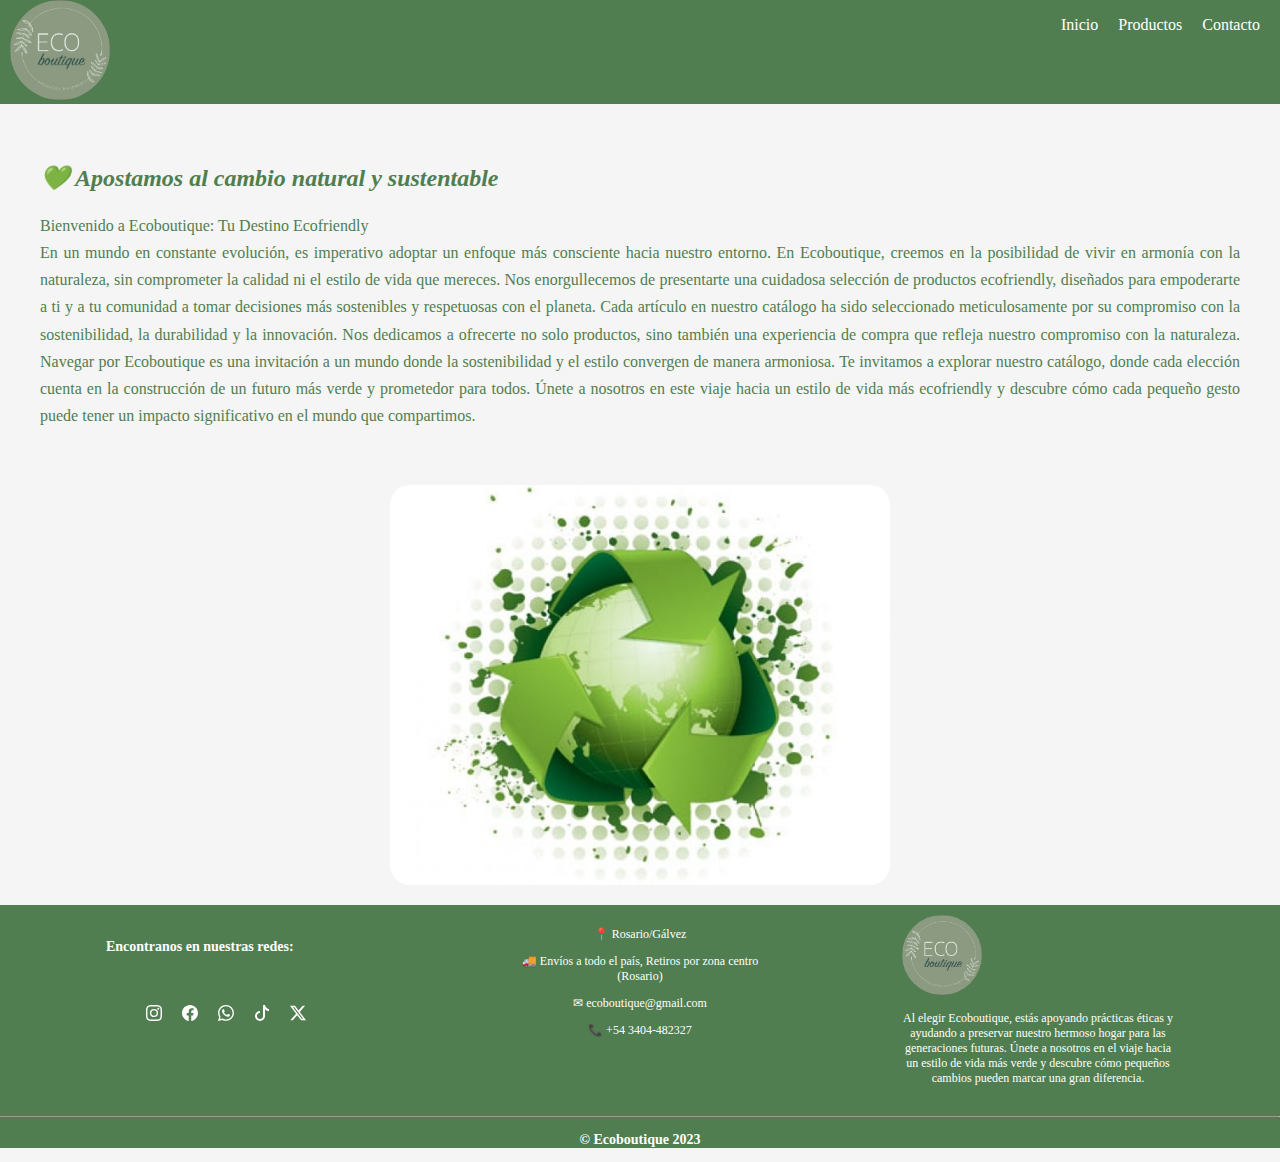
<file: index.html>
<!DOCTYPE html>
<html lang="es">

<head>
    <meta charset="UTF-8">
    <meta name="viewport" content="width=device-width, initial-scale=1.0">
    <link rel="stylesheet" href="./CSS/style.css">
    <title>Ecoboutique</title>
</head>

<body>
    <!--Barra de navegación-->
    <header>
        <nav>
            <!--Logo-->
            <div>
                <img class="logo" src="./IMG/ecoboutique.logo.jpg" alt="ecoboutique logo">
            </div>
            <!--Menu-->
            <ul>
                <li><a href="./index.html">Inicio</a></li>
                <li><a href="./PAGES/productos.html">Productos</a></li>
                <li><a href="./PAGES/contacto.html">Contacto</a></li>
            </ul>
        </nav>
    </header>

    <!--Introduccion-->
    <section>
        <h2>💚 Apostamos al cambio natural y sustentable</h2>
        <p class="introduccion">Bienvenido a Ecoboutique: Tu Destino Ecofriendly
            <br>
            En un mundo en constante evolución, es imperativo adoptar un enfoque más consciente hacia nuestro entorno.
            En
            Ecoboutique, creemos en la posibilidad de vivir en armonía con la naturaleza, sin comprometer la
            calidad ni el estilo de vida que mereces. Nos enorgullecemos de presentarte una cuidadosa selección de
            productos
            ecofriendly, diseñados para empoderarte a ti y a tu comunidad a tomar decisiones más sostenibles y
            respetuosas
            con el planeta.

            Cada artículo en nuestro catálogo ha sido seleccionado meticulosamente por su compromiso con la
            sostenibilidad,
            la durabilidad y la innovación.

            Nos dedicamos a ofrecerte no solo productos, sino también una experiencia de compra que refleja nuestro
            compromiso con la naturaleza. Navegar por Ecoboutique es una invitación a un mundo donde la
            sostenibilidad y el estilo convergen de manera armoniosa.

            Te invitamos a explorar nuestro catálogo, donde cada elección cuenta en la construcción de un futuro más
            verde y
            prometedor para todos. Únete a nosotros en este viaje hacia un estilo de vida más ecofriendly y descubre
            cómo
            cada pequeño gesto puede tener un impacto significativo en el mundo que compartimos.
        </p>
    </section>

    <div class="fotos">
        <img class="foto" src="./IMG/eco.jpg" alt="foto">
    </div>

    <!--Footer/Iconos de Bootstrap-->
    <footer>
        <div class="pie">
        <div class="columna">
                <h5>Encontranos en nuestras redes:</h5>
                <ul class="redes">
                    <!--Instagram-->
                    <li>
                        <a href="https://www.instagram.com/ecoboutiqueok/" target="_blank">
                            <svg xmlns="http://www.w3.org/2000/svg" width="16" height="16" fill="currentColor"
                                class="bi bi-instagram" viewBox="0 0 16 16">
                                <path
                                    d="M8 0C5.829 0 5.556.01 4.703.048 3.85.088 3.269.222 2.76.42a3.917 3.917 0 0 0-1.417.923A3.927 3.927 0 0 0 .42 2.76C.222 3.268.087 3.85.048 4.7.01 5.555 0 5.827 0 8.001c0 2.172.01 2.444.048 3.297.04.852.174 1.433.372 1.942.205.526.478.972.923 1.417.444.445.89.719 1.416.923.51.198 1.09.333 1.942.372C5.555 15.99 5.827 16 8 16s2.444-.01 3.298-.048c.851-.04 1.434-.174 1.943-.372a3.916 3.916 0 0 0 1.416-.923c.445-.445.718-.891.923-1.417.197-.509.332-1.09.372-1.942C15.99 10.445 16 10.173 16 8s-.01-2.445-.048-3.299c-.04-.851-.175-1.433-.372-1.941a3.926 3.926 0 0 0-.923-1.417A3.911 3.911 0 0 0 13.24.42c-.51-.198-1.092-.333-1.943-.372C10.443.01 10.172 0 7.998 0h.003zm-.717 1.442h.718c2.136 0 2.389.007 3.232.046.78.035 1.204.166 1.486.275.373.145.64.319.92.599.28.28.453.546.598.92.11.281.24.705.275 1.485.039.843.047 1.096.047 3.231s-.008 2.389-.047 3.232c-.035.78-.166 1.203-.275 1.485a2.47 2.47 0 0 1-.599.919c-.28.28-.546.453-.92.598-.28.11-.704.24-1.485.276-.843.038-1.096.047-3.232.047s-2.39-.009-3.233-.047c-.78-.036-1.203-.166-1.485-.276a2.478 2.478 0 0 1-.92-.598 2.48 2.48 0 0 1-.6-.92c-.109-.281-.24-.705-.275-1.485-.038-.843-.046-1.096-.046-3.233 0-2.136.008-2.388.046-3.231.036-.78.166-1.204.276-1.486.145-.373.319-.64.599-.92.28-.28.546-.453.92-.598.282-.11.705-.24 1.485-.276.738-.034 1.024-.044 2.515-.045v.002zm4.988 1.328a.96.96 0 1 0 0 1.92.96.96 0 0 0 0-1.92zm-4.27 1.122a4.109 4.109 0 1 0 0 8.217 4.109 4.109 0 0 0 0-8.217zm0 1.441a2.667 2.667 0 1 1 0 5.334 2.667 2.667 0 0 1 0-5.334z" />
                            </svg>
                        </a>
                    </li>
                    <!--Facebook-->
                    <li>
                        <a href="https://www.facebook.com/" target="_blank">
                            <svg xmlns="http://www.w3.org/2000/svg" width="16" height="16" fill="currentColor"
                                class="bi bi-facebook" viewBox="0 0 16 16">
                                <path
                                    d="M16 8.049c0-4.446-3.582-8.05-8-8.05C3.58 0-.002 3.603-.002 8.05c0 4.017 2.926 7.347 6.75 7.951v-5.625h-2.03V8.05H6.75V6.275c0-2.017 1.195-3.131 3.022-3.131.876 0 1.791.157 1.791.157v1.98h-1.009c-.993 0-1.303.621-1.303 1.258v1.51h2.218l-.354 2.326H9.25V16c3.824-.604 6.75-3.934 6.75-7.951z" />
                            </svg>
                        </a>
                    </li>
                    <!--Whatsapp-->
                    <li>
                        <a href="https://web.whatsapp.com/" target="_blank">
                            <svg xmlns="http://www.w3.org/2000/svg" width="16" height="16" fill="currentColor"
                                class="bi bi-whatsapp" viewBox="0 0 16 16">
                                <path
                                    d="M13.601 2.326A7.854 7.854 0 0 0 7.994 0C3.627 0 .068 3.558.064 7.926c0 1.399.366 2.76 1.057 3.965L0 16l4.204-1.102a7.933 7.933 0 0 0 3.79.965h.004c4.368 0 7.926-3.558 7.93-7.93A7.898 7.898 0 0 0 13.6 2.326zM7.994 14.521a6.573 6.573 0 0 1-3.356-.92l-.24-.144-2.494.654.666-2.433-.156-.251a6.56 6.56 0 0 1-1.007-3.505c0-3.626 2.957-6.584 6.591-6.584a6.56 6.56 0 0 1 4.66 1.931 6.557 6.557 0 0 1 1.928 4.66c-.004 3.639-2.961 6.592-6.592 6.592zm3.615-4.934c-.197-.099-1.17-.578-1.353-.646-.182-.065-.315-.099-.445.099-.133.197-.513.646-.627.775-.114.133-.232.148-.43.05-.197-.1-.836-.308-1.592-.985-.59-.525-.985-1.175-1.103-1.372-.114-.198-.011-.304.088-.403.087-.088.197-.232.296-.346.1-.114.133-.198.198-.33.065-.134.034-.248-.015-.347-.05-.099-.445-1.076-.612-1.47-.16-.389-.323-.335-.445-.34-.114-.007-.247-.007-.38-.007a.729.729 0 0 0-.529.247c-.182.198-.691.677-.691 1.654 0 .977.71 1.916.81 2.049.098.133 1.394 2.132 3.383 2.992.47.205.84.326 1.129.418.475.152.904.129 1.246.08.38-.058 1.171-.48 1.338-.943.164-.464.164-.86.114-.943-.049-.084-.182-.133-.38-.232z" />
                            </svg>
                        </a>
                    </li>
                    <!--Tik Tok-->
                    <li>
                        <a href="https://www.tiktok.com/en/" target="_blank">
                            <svg xmlns="http://www.w3.org/2000/svg" width="16" height="16" fill="currentColor"
                                class="bi bi-tiktok" viewBox="0 0 16 16">
                                <path
                                    d="M9 0h1.98c.144.715.54 1.617 1.235 2.512C12.895 3.389 13.797 4 15 4v2c-1.753 0-3.07-.814-4-1.829V11a5 5 0 1 1-5-5v2a3 3 0 1 0 3 3V0Z" />
                            </svg>
                        </a>
                    </li>
                    <!--X-->
                    <li>
                        <a href="https://twitter.com/" target="_blank">
                            <svg xmlns="http://www.w3.org/2000/svg" width="16" height="16" fill="currentColor"
                                class="bi bi-twitter-x" viewBox="0 0 16 16">
                                <path
                                    d="M12.6.75h2.454l-5.36 6.142L16 15.25h-4.937l-3.867-5.07-4.425 5.07H.316l5.733-6.57L0 .75h5.063l3.495 4.633L12.601.75Zm-.86 13.028h1.36L4.323 2.145H2.865l8.875 11.633Z" />
                            </svg>
                        </a>
                    </li>
                </ul>
            </div>
            <div class="columna">
                <p> 📍 Rosario/Gálvez</p>
                <p>🚚 Envíos a todo el país, Retiros por zona centro (Rosario)</p>
                <p>✉ ecoboutique@gmail.com </p>
                <p>📞 +54 3404-482327 </p>
            </div>


            <div class="columna">
                <img class="logo2" src="./IMG/ecoboutique.logo.jpg">
            <p>Al elegir Ecoboutique, estás apoyando prácticas éticas y ayudando a preservar nuestro hermoso
                hogar para las generaciones futuras. Únete a nosotros en el viaje hacia un estilo de vida más verde y
                descubre cómo pequeños cambios pueden marcar una gran diferencia.</p>
             </div>
             </div>

        <hr>
        <h3 class="copyright"> &copy; Ecoboutique 2023 </h3>
    </footer>

</body>

</html>
</file>
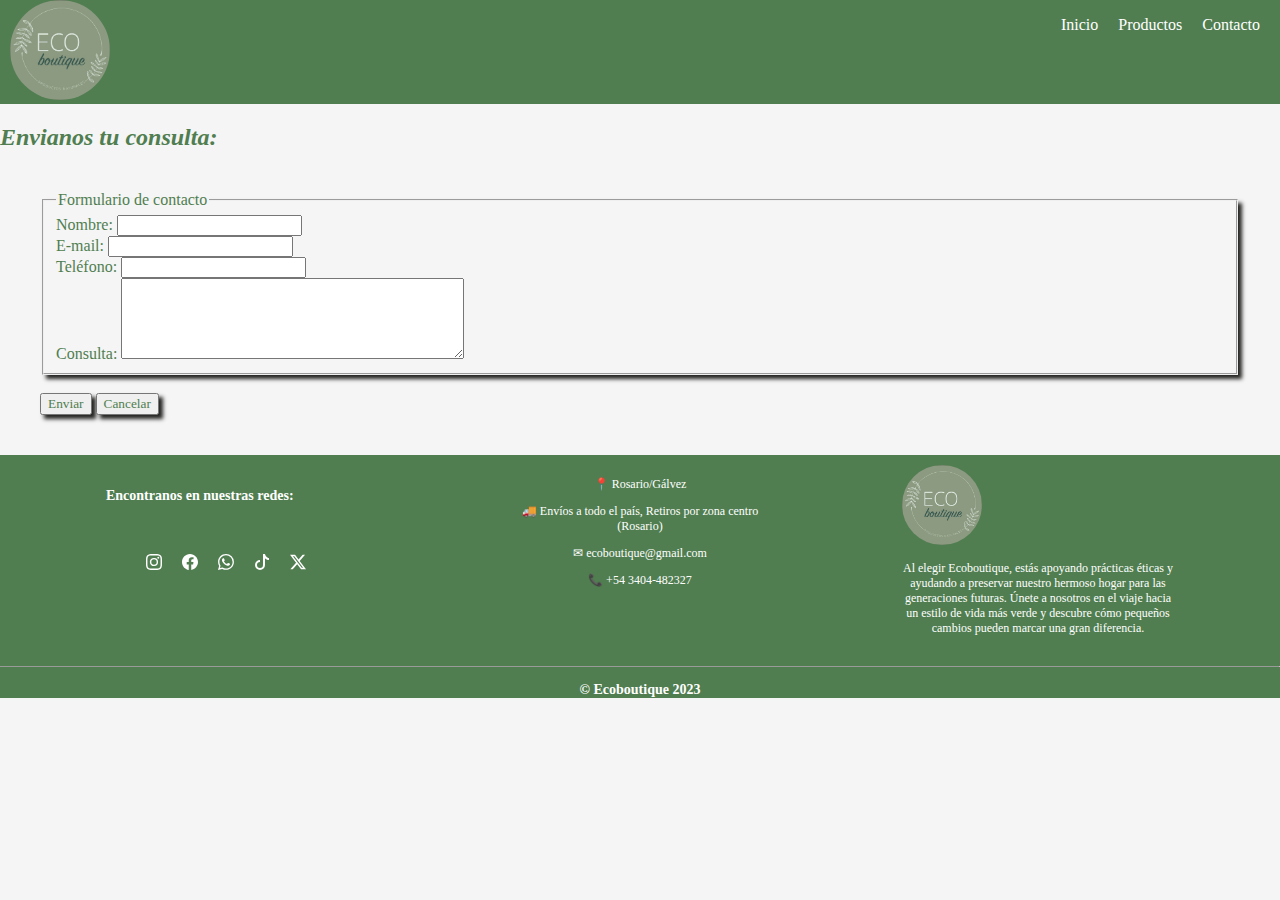
<file: PAGES/contacto.html>
<!DOCTYPE html>
<html lang="es">

<head>
    <meta charset="UTF-8">
    <meta name="viewport" content="width=device-width, initial-scale=1.0">
    <link rel="stylesheet" href="../CSS/style.css">
    <title>Contacto</title>
</head>

<body>
    <!--Barra de navegación-->
    <header>
        <nav>
            <!--Logo-->
            <div>
                <img class="logo" src="../IMG/ecoboutique.logo.jpg" alt="ecoboutique logo">
            </div>
            <!--Menu-->
            <ul>
                <li><a href="../index.html">Inicio</a></li>
                <li><a href="./productos.html">Productos</a></li>
                <li><a href="./contacto.html">Contacto</a></li>
            </ul>
        </nav>
    </header>

    <!--Formulario de contacto-->
    <h2>Envianos tu consulta:</h2>
    <div class="formulario">
        <form action="procesar" method="get">
            <fieldset class="box">
                <legend id="contacto">Formulario de contacto</legend>
                <label for="nombre">Nombre:</label>
                <input type="text" name="nombre" id="nombre" required>
                <br>

                <label for="email">E-mail:</label>
                <input type="email" name="email" id="email" required>
                <br>

                <label for="telefono">Teléfono:</label>
                <input type="number" name="telefono" id="telefono">
                <br>

                <label for="area">Consulta:</label>
                <textarea name="area" id="area" cols="40" rows="5"></textarea>
                <br>
            </fieldset>
            <br>

            <button class="box" type="submit">Enviar</button>
            <button class="box" type="reset">Cancelar</button>
        </form>
    </div>

   <!--Footer/Iconos de Bootstrap-->
   <footer>
    <div class="pie">
    <div class="columna">
            <h5>Encontranos en nuestras redes:</h5>
            <ul class="redes">
                <!--Instagram-->
                <li>
                    <a href="https://www.instagram.com/ecoboutiqueok/" target="_blank">
                        <svg xmlns="http://www.w3.org/2000/svg" width="16" height="16" fill="currentColor"
                            class="bi bi-instagram" viewBox="0 0 16 16">
                            <path
                                d="M8 0C5.829 0 5.556.01 4.703.048 3.85.088 3.269.222 2.76.42a3.917 3.917 0 0 0-1.417.923A3.927 3.927 0 0 0 .42 2.76C.222 3.268.087 3.85.048 4.7.01 5.555 0 5.827 0 8.001c0 2.172.01 2.444.048 3.297.04.852.174 1.433.372 1.942.205.526.478.972.923 1.417.444.445.89.719 1.416.923.51.198 1.09.333 1.942.372C5.555 15.99 5.827 16 8 16s2.444-.01 3.298-.048c.851-.04 1.434-.174 1.943-.372a3.916 3.916 0 0 0 1.416-.923c.445-.445.718-.891.923-1.417.197-.509.332-1.09.372-1.942C15.99 10.445 16 10.173 16 8s-.01-2.445-.048-3.299c-.04-.851-.175-1.433-.372-1.941a3.926 3.926 0 0 0-.923-1.417A3.911 3.911 0 0 0 13.24.42c-.51-.198-1.092-.333-1.943-.372C10.443.01 10.172 0 7.998 0h.003zm-.717 1.442h.718c2.136 0 2.389.007 3.232.046.78.035 1.204.166 1.486.275.373.145.64.319.92.599.28.28.453.546.598.92.11.281.24.705.275 1.485.039.843.047 1.096.047 3.231s-.008 2.389-.047 3.232c-.035.78-.166 1.203-.275 1.485a2.47 2.47 0 0 1-.599.919c-.28.28-.546.453-.92.598-.28.11-.704.24-1.485.276-.843.038-1.096.047-3.232.047s-2.39-.009-3.233-.047c-.78-.036-1.203-.166-1.485-.276a2.478 2.478 0 0 1-.92-.598 2.48 2.48 0 0 1-.6-.92c-.109-.281-.24-.705-.275-1.485-.038-.843-.046-1.096-.046-3.233 0-2.136.008-2.388.046-3.231.036-.78.166-1.204.276-1.486.145-.373.319-.64.599-.92.28-.28.546-.453.92-.598.282-.11.705-.24 1.485-.276.738-.034 1.024-.044 2.515-.045v.002zm4.988 1.328a.96.96 0 1 0 0 1.92.96.96 0 0 0 0-1.92zm-4.27 1.122a4.109 4.109 0 1 0 0 8.217 4.109 4.109 0 0 0 0-8.217zm0 1.441a2.667 2.667 0 1 1 0 5.334 2.667 2.667 0 0 1 0-5.334z" />
                        </svg>
                    </a>
                </li>
                <!--Facebook-->
                <li>
                    <a href="https://www.facebook.com/" target="_blank">
                        <svg xmlns="http://www.w3.org/2000/svg" width="16" height="16" fill="currentColor"
                            class="bi bi-facebook" viewBox="0 0 16 16">
                            <path
                                d="M16 8.049c0-4.446-3.582-8.05-8-8.05C3.58 0-.002 3.603-.002 8.05c0 4.017 2.926 7.347 6.75 7.951v-5.625h-2.03V8.05H6.75V6.275c0-2.017 1.195-3.131 3.022-3.131.876 0 1.791.157 1.791.157v1.98h-1.009c-.993 0-1.303.621-1.303 1.258v1.51h2.218l-.354 2.326H9.25V16c3.824-.604 6.75-3.934 6.75-7.951z" />
                        </svg>
                    </a>
                </li>
                <!--Whatsapp-->
                <li>
                    <a href="https://web.whatsapp.com/" target="_blank">
                        <svg xmlns="http://www.w3.org/2000/svg" width="16" height="16" fill="currentColor"
                            class="bi bi-whatsapp" viewBox="0 0 16 16">
                            <path
                                d="M13.601 2.326A7.854 7.854 0 0 0 7.994 0C3.627 0 .068 3.558.064 7.926c0 1.399.366 2.76 1.057 3.965L0 16l4.204-1.102a7.933 7.933 0 0 0 3.79.965h.004c4.368 0 7.926-3.558 7.93-7.93A7.898 7.898 0 0 0 13.6 2.326zM7.994 14.521a6.573 6.573 0 0 1-3.356-.92l-.24-.144-2.494.654.666-2.433-.156-.251a6.56 6.56 0 0 1-1.007-3.505c0-3.626 2.957-6.584 6.591-6.584a6.56 6.56 0 0 1 4.66 1.931 6.557 6.557 0 0 1 1.928 4.66c-.004 3.639-2.961 6.592-6.592 6.592zm3.615-4.934c-.197-.099-1.17-.578-1.353-.646-.182-.065-.315-.099-.445.099-.133.197-.513.646-.627.775-.114.133-.232.148-.43.05-.197-.1-.836-.308-1.592-.985-.59-.525-.985-1.175-1.103-1.372-.114-.198-.011-.304.088-.403.087-.088.197-.232.296-.346.1-.114.133-.198.198-.33.065-.134.034-.248-.015-.347-.05-.099-.445-1.076-.612-1.47-.16-.389-.323-.335-.445-.34-.114-.007-.247-.007-.38-.007a.729.729 0 0 0-.529.247c-.182.198-.691.677-.691 1.654 0 .977.71 1.916.81 2.049.098.133 1.394 2.132 3.383 2.992.47.205.84.326 1.129.418.475.152.904.129 1.246.08.38-.058 1.171-.48 1.338-.943.164-.464.164-.86.114-.943-.049-.084-.182-.133-.38-.232z" />
                        </svg>
                    </a>
                </li>
                <!--Tik Tok-->
                <li>
                    <a href="https://www.tiktok.com/en/" target="_blank">
                        <svg xmlns="http://www.w3.org/2000/svg" width="16" height="16" fill="currentColor"
                            class="bi bi-tiktok" viewBox="0 0 16 16">
                            <path
                                d="M9 0h1.98c.144.715.54 1.617 1.235 2.512C12.895 3.389 13.797 4 15 4v2c-1.753 0-3.07-.814-4-1.829V11a5 5 0 1 1-5-5v2a3 3 0 1 0 3 3V0Z" />
                        </svg>
                    </a>
                </li>
                <!--X-->
                <li>
                    <a href="https://twitter.com/" target="_blank">
                        <svg xmlns="http://www.w3.org/2000/svg" width="16" height="16" fill="currentColor"
                            class="bi bi-twitter-x" viewBox="0 0 16 16">
                            <path
                                d="M12.6.75h2.454l-5.36 6.142L16 15.25h-4.937l-3.867-5.07-4.425 5.07H.316l5.733-6.57L0 .75h5.063l3.495 4.633L12.601.75Zm-.86 13.028h1.36L4.323 2.145H2.865l8.875 11.633Z" />
                        </svg>
                    </a>
                </li>
            </ul>
        </div>
        <div class="columna">
            <p> 📍 Rosario/Gálvez</p>
            <p>🚚 Envíos a todo el país, Retiros por zona centro (Rosario)</p>
            <p>✉ ecoboutique@gmail.com </p>
            <p>📞 +54 3404-482327 </p>
        </div>


        <div class="columna">
            <img class="logo2" src="../IMG/ecoboutique.logo.jpg">
        <p>Al elegir Ecoboutique, estás apoyando prácticas éticas y ayudando a preservar nuestro hermoso
            hogar para las generaciones futuras. Únete a nosotros en el viaje hacia un estilo de vida más verde y
            descubre cómo pequeños cambios pueden marcar una gran diferencia.</p>
         </div>
         </div>

    <hr>
    <h3 class="copyright"> &copy; Ecoboutique 2023 </h3>
</footer>

</body>

</html>
</file>
<file: CSS/style.css>
body {
    background-color: whitesmoke;
    font: 16px;
    margin: 0;
    padding: 0;
}

/*Barra de navegación*/
header {
    background-color: rgb(80, 126, 80);
}

nav {
    display: flex;
    justify-content: space-between;
    text-align: left;
    font-family: cursive;
    color: rgb(80, 126, 80);
}

ul {
    list-style: none;
    display: flex;
    flex-direction: row;
    flex-wrap: wrap;
}

li {
    margin-bottom: 30px;
    justify-content: space-between;
}

a {
    text-decoration: none;
    margin-right: 20px;
    color: white;
}

/*logo*/
.logo {
    max-width: 100px;
    height: 100px;
    border-radius: 200px;
    margin-left: 10px;
}

/*titulo*/
h2 {
    font-style: italic;
    font-weight: bold;
    font-family: cursive;
    color: rgb(80, 126, 80);
}

/*Introducción*/
section {
    margin: 20px;
    padding: 20px;
}

.introduccion {
    text-align: justify;
    font-family: cursive;
    color: rgb(80, 126, 80);
    line-height: 1.7;
}

/*Productos*/
.productos {
    font-family: cursive;
    color: rgb(80, 126, 80);
}

.card-body {
    font-family: cursive;
    color: rgb(80, 126, 80);
}

/*Formulario*/
.box {
    box-shadow: 4px 4px 4px rgb(36, 36, 35);
    font-family: cursive;
    color: rgb(80, 126, 80);
}

.formulario {
    margin: 20px;
    padding: 20px;
}

.fotos {
    display: flex;
    margin-bottom: 20px;
    justify-content: center;
}

.foto {
    width: 500px;
    height: 400px;
    border-radius: 20px;
}

/*Footer*/
footer {
    background-color: rgb(80, 126, 80);
    font-size: 12px;
    width: 100%;
}

.pie {
    width: 85%;
    margin: auto;
    display: flex;
    flex-wrap: wrap;
    align-items: flex-start;
    justify-content: space-between;
}
    
.columna {
    flex-basis: 25%;
    padding: 10px;
    
}

.logo2 {
    max-width: 80px;
    height: 80px;
    border-radius: 200px;
    right: 0;
}

.columna p {
    width: fit- fit-content;
    margin-bottom: 10px;
    position: relative;
    font-family: cursive;
    color: white;
    text-align: center;
}

/*redes*/
.redes ul {
    flex-direction: column;
    display: grid;
}

.columna h5 {
    width: fit- fit-content;
    margin-bottom: 40px;
    position: relative;
    font-family: cursive;
    color: white;
    font-size: 14px;
}

.redes li {
    margin-bottom: 50px;
    justify-content: space-between;

}

a {
    margin-right: 20px;
    color: white;
    font-family: cursive;
}

/*contacto*/
.columna li {
    color: white;
    font-family: cursive;
    list-style: none;
    text-align: center;
    justify-content: space-between;
    margin-bottom: 5px;
    margin-top: 10px;
}

/*copyright*/
hr{
    width: 90;
    border-bottom: 1px white;
    margin: 10px auto;
}

.copyright{
    color: white;
    font-family: cursive;
    text-align:center;
}

/*responsive*/
body {
    font-size: 16px;
    /* Tamaño de fuente para pantallas grandes */
}

@media screen and (max-width: 600px) {
    body {
        font-size: 14px;
        /* Tamaño de fuente para tablets */

    }
}

.form-input {
    font-size: 14px;
    /* Tamaño de fuente para celulares */

}
</file>
